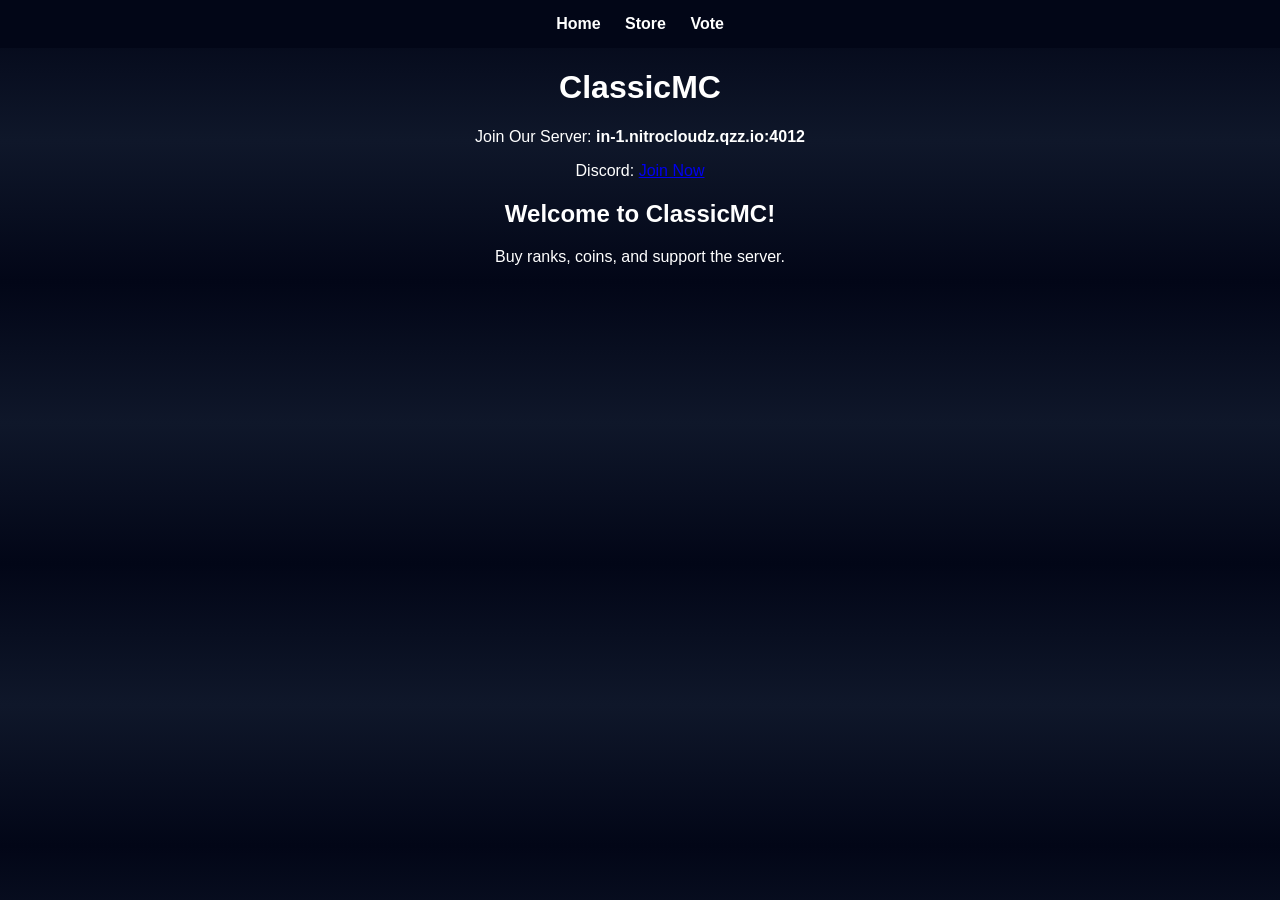
<file: index.html>
<!DOCTYPE html>
<html>
<head>
<title>ClassicMC</title>
<link rel="stylesheet" href="style.css">
</head>

<body>

<nav>
<a href="index.html">Home</a>
<a href="store.html">Store</a>
<a href="vote.html">Vote</a>
</nav>

<header>
<h1>ClassicMC</h1>
<p>Join Our Server: <b>in-1.nitrocloudz.qzz.io:4012</b></p>
<p>Discord: <a href="https://discord.gg/Qq7EHNA8bQ">Join Now</a></p>
</header>

<section class="home">
<h2>Welcome to ClassicMC!</h2>
<p>Buy ranks, coins, and support the server.</p>
</section>

</body>
</html>
</file>
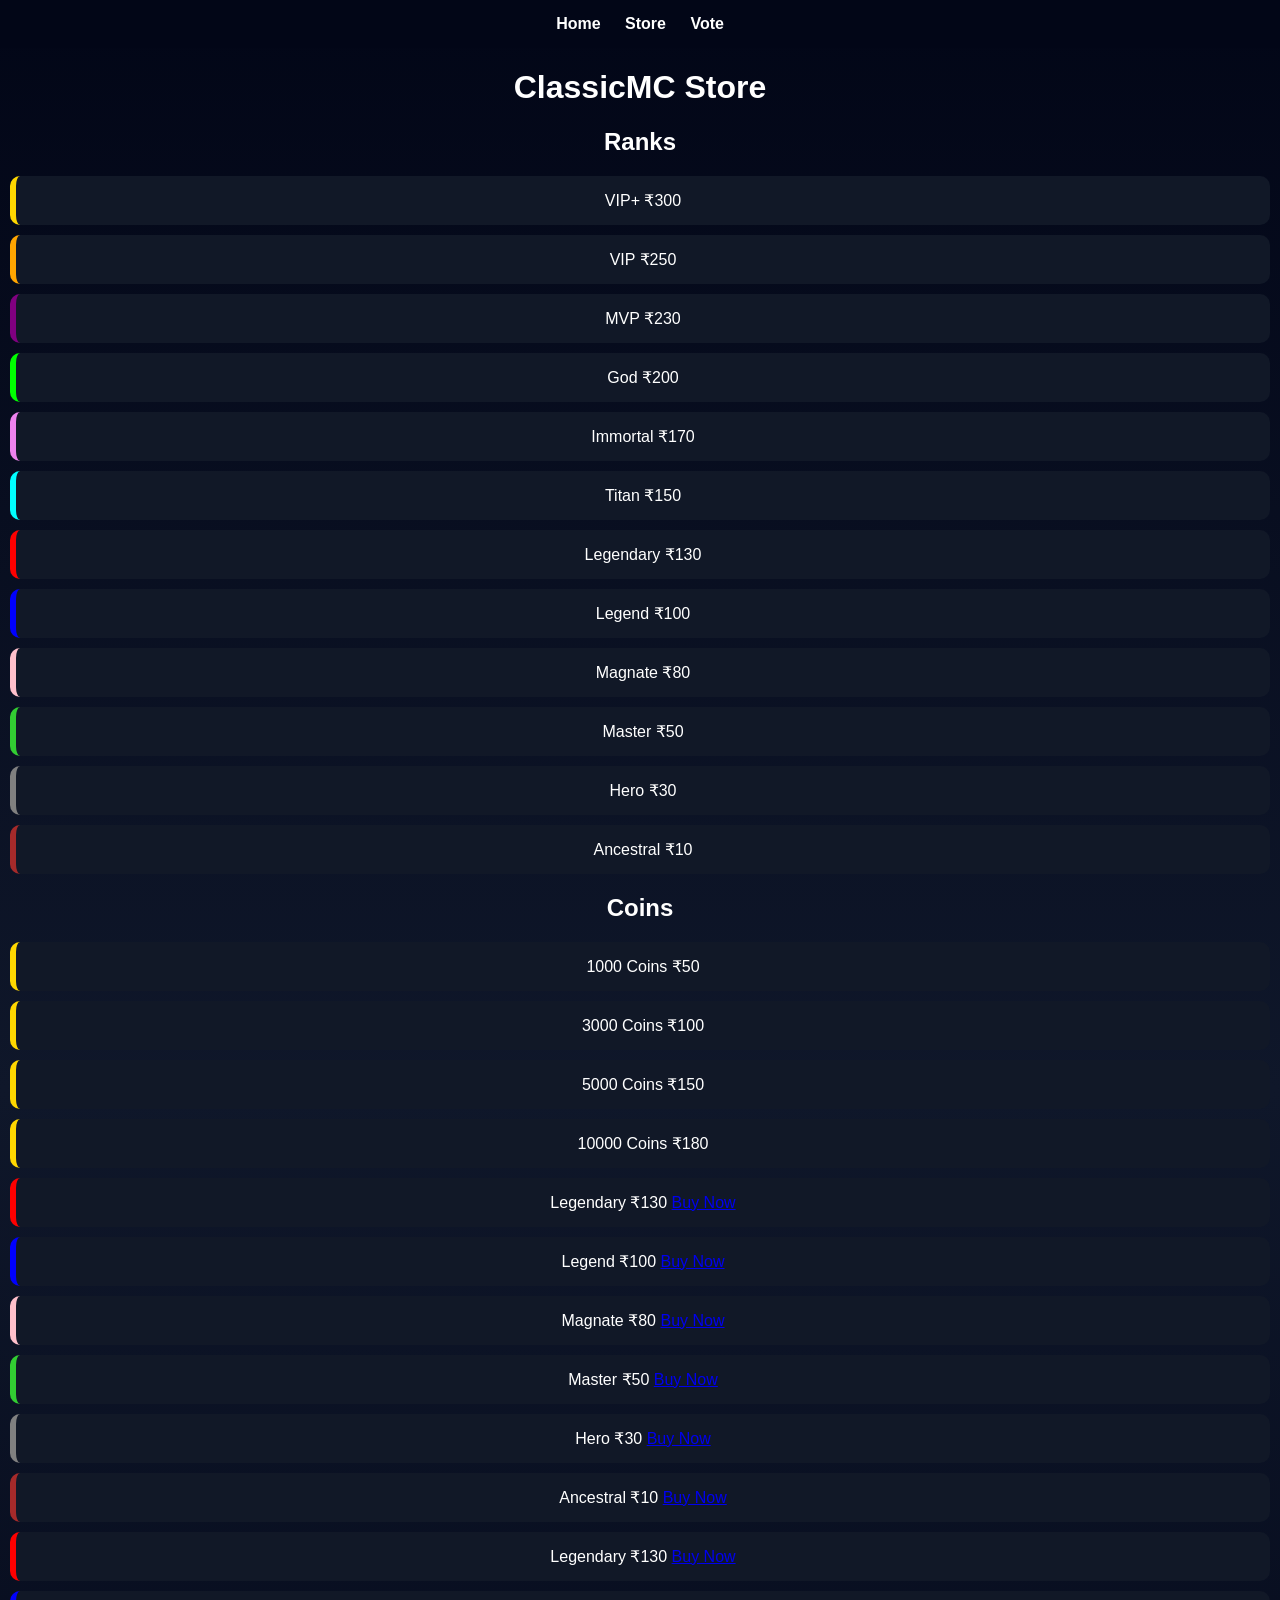
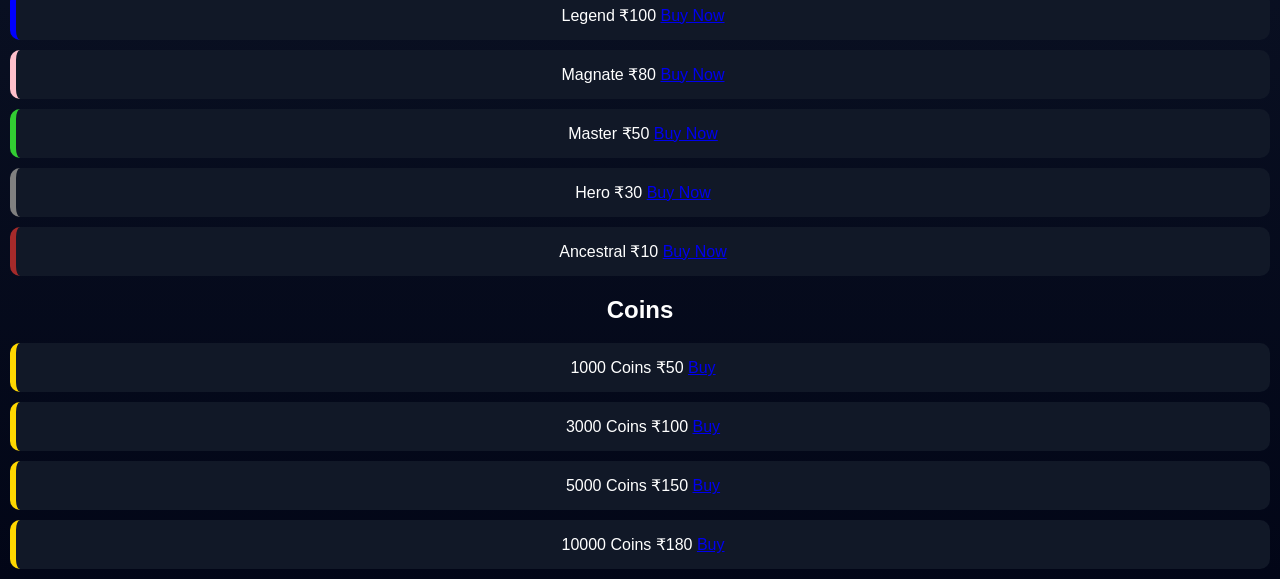
<file: store.html>
<!DOCTYPE html>
<html>
<head>
<title>ClassicMC Store</title>
<link rel="stylesheet" href="style.css">
</head>

<body>

<nav>
<a href="index.html">Home</a>
<a href="store.html">Store</a>
<a href="vote.html">Vote</a>
</nav>

<h1>ClassicMC Store</h1>

<h2>Ranks</h2>

<div class="package vipplus">VIP+ ₹300</div>
<div class="package vip">VIP ₹250</div>
<div class="package mvp">MVP ₹230</div>
<div class="package god">God ₹200</div>
<div class="package immortal">Immortal ₹170</div>
<div class="package titan">Titan ₹150</div>
<div class="package legendary">Legendary ₹130</div>
<div class="package legend">Legend ₹100</div>
<div class="package magnate">Magnate ₹80</div>
<div class="package master">Master ₹50</div>
<div class="package hero">Hero ₹30</div>
<div class="package ancestral">Ancestral ₹10</div>

<h2>Coins</h2>

<div class="package coin">1000 Coins ₹50</div>
<div class="package coin">3000 Coins ₹100</div>
<div class="package coin">5000 Coins ₹150</div>
<div class="package coin">10000 Coins ₹180</div>

</body>
</html></div>

<div class="package legendary">
  <span>Legendary</span>
  <span>₹130</span>
  <a class="buy-btn" href="https://discord.gg/Qq7EHNA8bQ" target="_blank">Buy Now</a>
</div>

<div class="package legend">
  <span>Legend</span>
  <span>₹100</span>
  <a class="buy-btn" href="https://discord.gg/Qq7EHNA8bQ" target="_blank">Buy Now</a>
</div>

<div class="package magnate">
  <span>Magnate</span>
  <span>₹80</span>
  <a class="buy-btn" href="https://discord.gg/Qq7EHNA8bQ" target="_blank">Buy Now</a>
</div>

<div class="package master">
  <span>Master</span>
  <span>₹50</span>
  <a class="buy-btn" href="https://discord.gg/Qq7EHNA8bQ" target="_blank">Buy Now</a>
</div>

<div class="package hero">
  <span>Hero</span>
  <span>₹30</span>
  <a class="buy-btn" href="https://discord.gg/Qq7EHNA8bQ" target="_blank">Buy Now</a>
</div>

<div class="package ancestral">
  <span>Ancestral</span>
  <span>₹10</span>
  <a class="buy-btn" href="https://discord.gg/Qq7EHNA8bQ" target="_blank">Buy Now</a>
</div></div>

<div class="package legendary">
  <span>Legendary</span>
  <span>₹130</span>
  <a class="buy-btn" href="https://discord.gg/Qq7EHNA8bQ" target="_blank">Buy Now</a>
</div>

<div class="package legend">
  <span>Legend</span>
  <span>₹100</span>
  <a class="buy-btn" href="https://discord.gg/Qq7EHNA8bQ" target="_blank">Buy Now</a>
</div>

<div class="package magnate">
  <span>Magnate</span>
  <span>₹80</span>
  <a class="buy-btn" href="https://discord.gg/Qq7EHNA8bQ" target="_blank">Buy Now</a>
</div>

<div class="package master">
  <span>Master</span>
  <span>₹50</span>
  <a class="buy-btn" href="https://discord.gg/Qq7EHNA8bQ" target="_blank">Buy Now</a>
</div>

<div class="package hero">
  <span>Hero</span>
  <span>₹30</span>
  <a class="buy-btn" href="https://discord.gg/Qq7EHNA8bQ" target="_blank">Buy Now</a>
</div>

<div class="package ancestral">
  <span>Ancestral</span>
  <span>₹10</span>
  <a class="buy-btn" href="https://discord.gg/Qq7EHNA8bQ" target="_blank">Buy Now</a>
</div>
<h2>Coins</h2>

<div class="package coin">
<span>1000 Coins</span>
<span>₹50</span>
<a class="buy-btn" href="https://discord.gg/Qq7EHNA8bQ">Buy</a>
</div>

<div class="package coin">
<span>3000 Coins</span>
<span>₹100</span>
<a class="buy-btn" href="https://discord.gg/Qq7EHNA8bQ">Buy</a>
</div>

<div class="package coin">
<span>5000 Coins</span>
<span>₹150</span>
<a class="buy-btn" href="https://discord.gg/Qq7EHNA8bQ">Buy</a>
</div>

<div class="package coin">
<span>10000 Coins</span>
<span>₹180</span>
<a class="buy-btn" href="https://discord.gg/Qq7EHNA8bQ">Buy</a>
              </div>
</file>
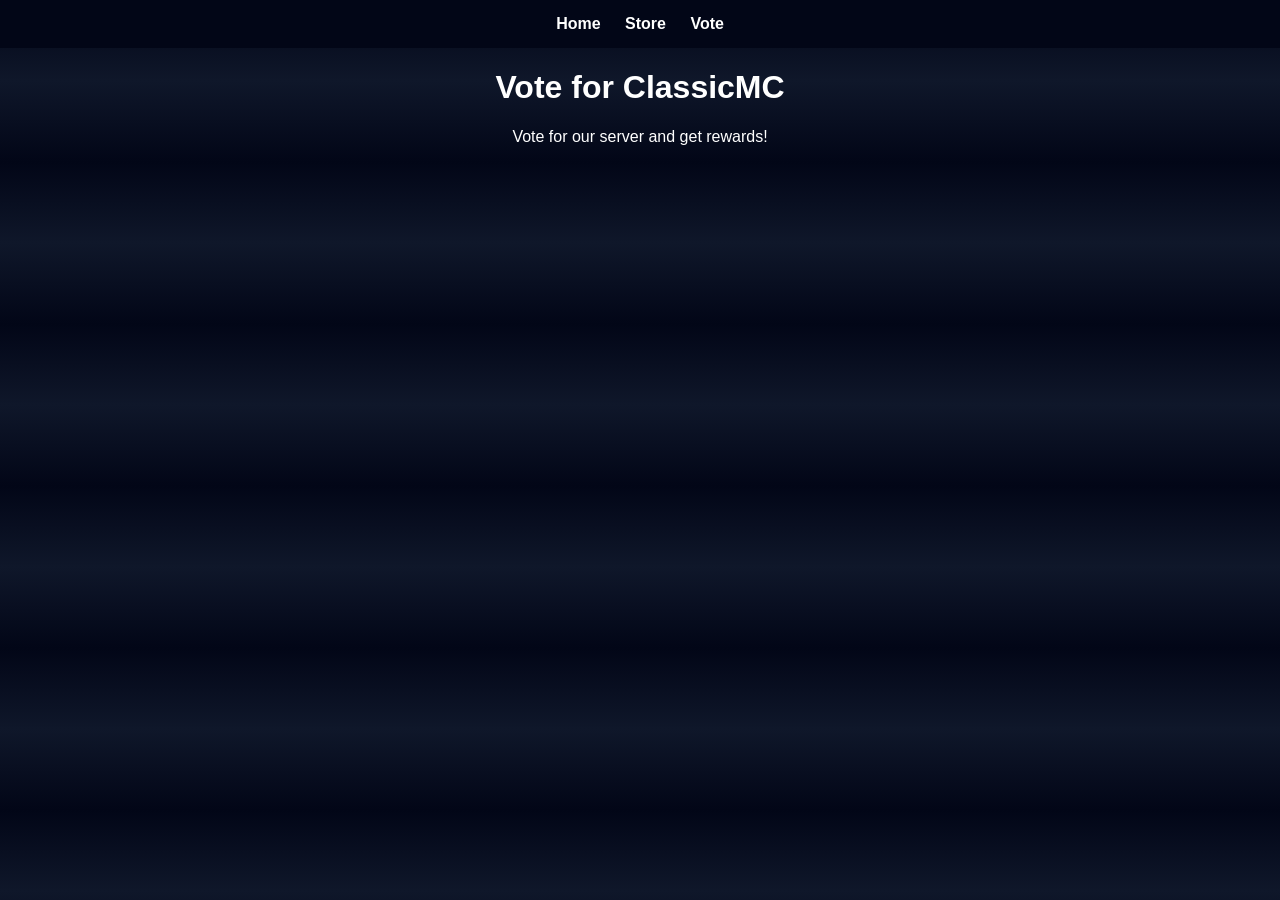
<file: vote.html>
<!DOCTYPE html>
<html>
<head>
<title>Vote</title>
<link rel="stylesheet" href="style.css">
</head>

<body>

<nav>
<a href="index.html">Home</a>
<a href="store.html">Store</a>
<a href="vote.html">Vote</a>
</nav>

<h1>Vote for ClassicMC</h1>
<p>Vote for our server and get rewards!</p>

</body>
</html>
</file>
<file: style.css>
body{
margin:0;
font-family:Arial;
background:linear-gradient(180deg,#020617,#0f172a,#020617);
color:white;
text-align:center;
}

nav{
background:#020617;
padding:15px;
}

nav a{
color:white;
margin:10px;
text-decoration:none;
font-weight:bold;
}

.package{
background:#111827;
margin:10px;
padding:15px;
border-radius:10px;
}

.package:hover{
box-shadow:0 0 15px orange;
}

/* Rank Colors */

.vipplus{border-left:6px solid gold;}
.vip{border-left:6px solid orange;}
.mvp{border-left:6px solid purple;}
.god{border-left:6px solid lime;}
.immortal{border-left:6px solid violet;}
.titan{border-left:6px solid cyan;}
.legendary{border-left:6px solid red;}
.legend{border-left:6px solid blue;}
.magnate{border-left:6px solid pink;}
.master{border-left:6px solid limegreen;}
.hero{border-left:6px solid gray;}
.ancestral{border-left:6px solid brown;}

.coin{
border-left:6px solid gold;
}
</file>
